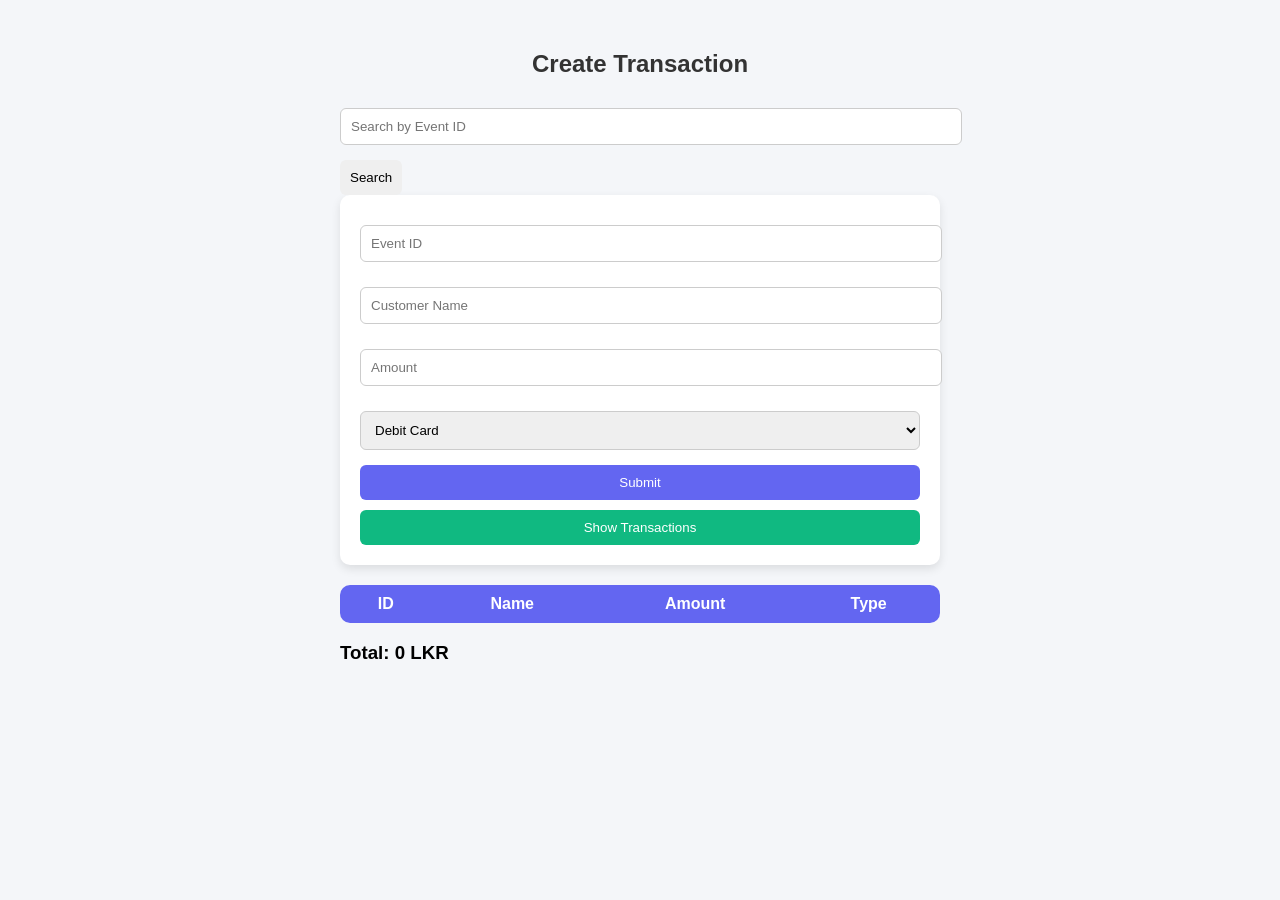
<file: src/main/resources/static/index.html>
<!DOCTYPE html>
<html>
<head>
    <title>Transaction App</title>

    <link rel="stylesheet" href="style.css">
</head>

<body>

<div class="container">

    <h2>Create Transaction</h2>

    <input type="text" id="search" placeholder="Search by Event ID">
    <button onclick="searchTransaction()">Search</button>

    <div class="card">

        <input type="text" id="eventId" placeholder="Event ID">
        <input type="text" id="customerName" placeholder="Customer Name">
        <input type="number" id="amount" placeholder="Amount">

        <select id="transactionType">
            <option value="DEBIT_CARD">Debit Card</option>
            <option value="CREDIT_CARD">Credit Card</option>
            <option value="BANK_TRANSACTION">Bank Transaction</option>
        </select>

        <button class="btn-submit" onclick="createTransaction()">Submit</button>
        <button class="btn-show" onclick="loadTransactions()">Show Transactions</button>

    </div>

    <table>
        <thead>
        <tr>
            <th>ID</th>
            <th>Name</th>
            <th>Amount</th>
            <th>Type</th>
        </tr>
        </thead>
        <tbody id="tableBody"></tbody>
    </table>

    <h3 id="totalAmount">Total: 0 LKR</h3>

</div>

<script src="script.js"></script>

</body>
</html>
</file>
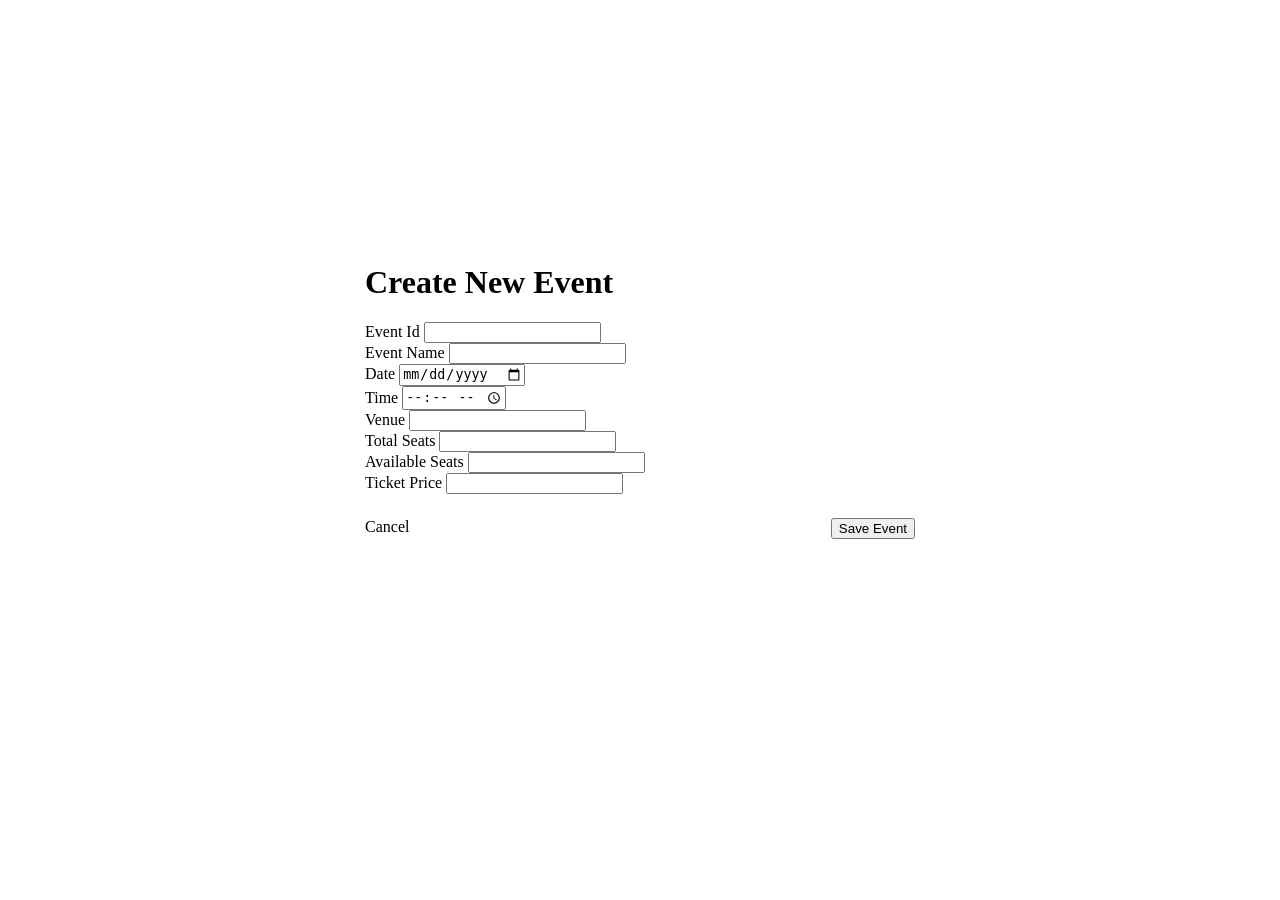
<file: OOP Project/Event Ticket Booking System/src/main/resources/templates/events/add.html>
<!DOCTYPE html>
<html lang="en"  xmlns:th="http://www.thymeleaf.org">
<head>
    <meta charset="UTF-8">
    <title>Add Event</title>
    <link rel="stylesheet" th:href="@{/css/style.css}">
    <link href="https://fonts.googleapis.com/css2?family=Inter:wght@400;500;600;700&display=swap" rel="stylesheet">
</head>
<body>
<div class="container" style="display: flex; justify-content: center; align-items: center; min-height: 85vh;">
    <div class="card" style="width: 100%; max-width: 550px; background: white;">
        <h1>Create New Event</h1>
        <form th:action="@{/events/add}" method="post">
            <div class="form-group">
                <label>Event Id</label>
                <label>
                    <input type="text" name="eventId" required>
                </label>
            </div>
            <div class="form-group">
                <label>Event Name</label>
                <label>
                    <input type="text" name="eventName" required>
                </label>
            </div>
            <div class="form-group">
                <label>Date</label>
                <label>
                    <input type="date" name="date" required>
                </label>
            </div>
            <div class="form-group">
                <label>Time</label>
                <input type="time" name="time" required>
            </div>
            <div class="form-group">
                <label>Venue</label>
                <label>
                    <input type="text" name="venue" required>
                </label>
            </div>
            <div class="form-group">
                <label>Total Seats</label>
                <label>
                    <input type="number" name="totalSeats" required>
                </label>
            </div>
            <div class="form-group">
                <label>Available Seats</label>
                <label>
                    <input type="number" name="availableSeats" required>
                </label>
            </div>
            <div class="form-group">
                <label>Ticket Price</label>
                <label>
                    <input type="number" name="ticketPrice" required>
                </label>
            </div>
            <div style="display: flex; justify-content: space-between; margin-top: 1.5rem;">
                <a th:href="@{/events/list}" class="btn btn-outline" style="text-decoration: none;">Cancel</a>
                <button type="submit" class="btn btn-primary">Save Event</button>
            </div>
        </form>
    </div>
</div>
</body>
</html>
</file>
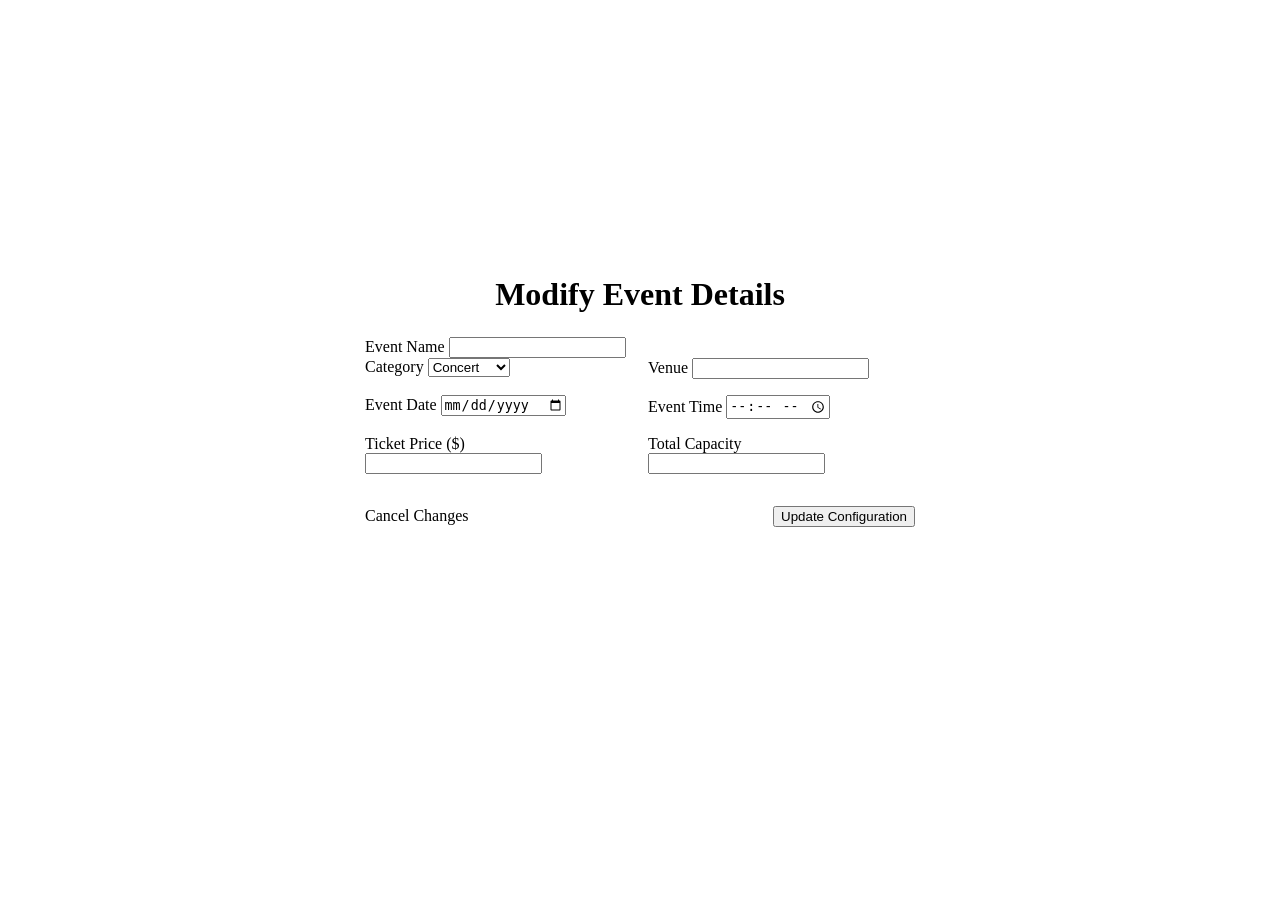
<file: OOP Project/Event Ticket Booking System/src/main/resources/templates/events/edit.html>
<!DOCTYPE html>
<html lang="en" xmlns:th="http://www.thymeleaf.org">
<head>
    <meta charset="UTF-8">
    <title>Edit Event</title>
    <link rel="stylesheet" th:href="@{/css/style.css}">
    <link href="https://fonts.googleapis.com/css2?family=Inter:wght@400;500;600;700&display=swap" rel="stylesheet">
</head>
<body>

<div class="container" style="display: flex; justify-content: center; align-items: center; min-height: 85vh;">

    <div class="card" style="width: 100%; max-width: 550px; background: white;">
        <h1 style="margin-bottom: 1.5rem; text-align: center;">Modify Event Details</h1>

        <form th:action="@{/events/update}" method="post" th:object="${event}">

            <input type="hidden" name="eventId" th:value="${event.eventId}">

            <div class="form-group">
                <label>Event Name</label>
                <label>
                    <input type="text" th:field="*{eventName}" required>
                </label>
            </div>

            <div style="display: flex; gap: 1rem; margin-bottom: 1rem;">
                <div class="form-group" style="flex: 1;">
                    <label>Category</label>
                    <select th:field="*{category}">
                        <option value="Concert">Concert</option>
                        <option value="Seminar">Seminar</option>
                        <option value="Workshop">Workshop</option>
                    </select>
                </div>
                <div class="form-group" style="flex: 1;">
                    <label>Venue</label>
                    <input type="text" th:field="*{venue}" required>
                </div>
            </div>

            <div style="display: flex; gap: 1rem; margin-bottom: 1rem;">
                <div class="form-group" style="flex: 1;">
                    <label>Event Date</label>
                    <label>
                        <input type="date" th:field="*{date}" required>
                    </label>
                </div>
                <div class="form-group" style="flex: 1;">
                    <label>Event Time</label>
                    <label>
                        <input type="time" th:field="*{time}" required>
                    </label>
                </div>
            </div>

            <div style="display: flex; gap: 1rem; margin-bottom: 2rem;">
                <div class="form-group" style="flex: 1;">
                    <label>Ticket Price ($)</label>
                    <label>
                        <input type="number" step="0.01" th:field="*{ticketPrice}" required>
                    </label>
                </div>
                <div class="form-group" style="flex: 1;">
                    <label>Total Capacity</label>
                    <label>
                        <input type="number" th:field="*{totalSeats}" required>
                    </label>
                </div>
                <input type="hidden" name="availableSeats" th:value="${event.availableSeats}">
            </div>

            <div style="display: flex; justify-content: space-between; align-items: center; margin-top: 1.5rem;">
                <a th:href="@{/events/list}" class="btn btn-outline" style="text-decoration: none;">Cancel Changes</a>
                <button type="submit" class="btn btn-primary">Update Configuration</button>
            </div>

        </form>
    </div>
</div>

</body>
</html>
</file>
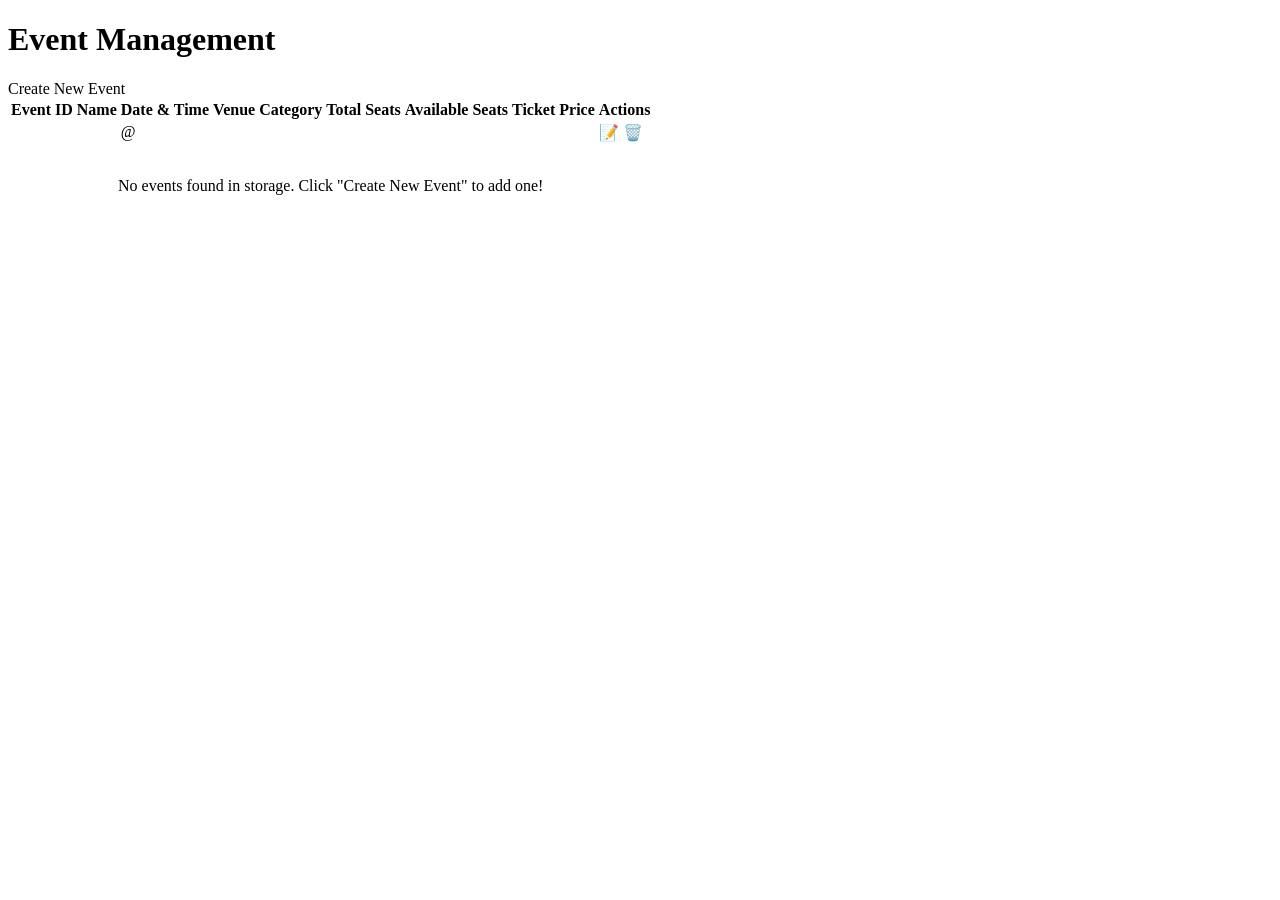
<file: OOP Project/Event Ticket Booking System/src/main/resources/templates/events/list.html>
<!DOCTYPE html>
<html xmlns:th="http://www.thymeleaf.org" lang="en">
<head>
    <meta charset="UTF-8">
    <title>Event List</title>
    <link rel="stylesheet" th:href="@{/css/style.css}">
    <link href="https://fonts.googleapis.com/css2?family=Inter:wght@400;500;600;700&display=swap" rel="stylesheet">
</head>

<body>
<div class="container">
    <header>
        <h1>Event Management</h1>
        <a th:href="@{/events/add}" class="btn btn-primary">Create New Event</a>
    </header>

    <main class="dashboard">
        <div class="card">
            <div class="table-container">
                <table>
                    <thead>
                    <tr>
                        <th>Event ID</th>
                        <th>Name</th>
                        <th>Date & Time</th>
                        <th>Venue</th>
                        <th>Category</th>
                        <th>Total Seats</th>
                        <th>Available Seats</th>
                        <th>Ticket Price</th>
                        <th>Actions</th>
                    </tr>
                    </thead>
                    <tbody>
                    <tr th:each="event : ${events}">
                        <td th:text="${event.eventId}"></td>
                        <td><strong th:text="${event.eventName}"></strong></td>
                        <td>
                            <span th:text="${event.date}"></span> @
                            <span th:text="${event.time}"></span>
                        </td>
                        <td th:text="${event.venue}"></td>
                        <td>
                            <span class="badge badge-available" th:text="${event.category}"></span>
                        </td>
                        <td th:text="${event.totalSeats}"></td>
                        <td>
                                <span th:class="${event.availableSeats > 0} ? 'badge badge-available' : 'badge badge-inactive'"
                                      th:text="${event.availableSeats}"></span>
                        </td>
                        <td th:text="${'$' + #numbers.formatDecimal(event.ticketPrice, 1, 2)}"></td>
                        <td>
                            <div class="actions">
                                <a th:href="@{/events/edit/{id}(id=${event.eventId})}" class="action-btn edit-btn" title="Edit Event">📝</a>
                                <a th:href="@{/events/delete/{id}(id=${event.eventId})}" class="action-btn delete-btn" title="Delete Event"
                                   onclick="return confirm('Are you sure you want to delete this event?')">🗑️</a>
                            </div>
                        </td>
                    </tr>

                    <tr th:if="${#lists.isEmpty(events)}">
                        <td colspan="9" style="text-align: center; color: var(--text-muted); padding: 2rem;">
                            No events found in storage. Click "Create New Event" to add one!
                        </td>
                    </tr>
                    </tbody>
                </table>
            </div>
        </div>
    </main>
</div>
</body>
</html>
</file>
<file: src/main/resources/static/style.css>
body {
    font-family: 'Segoe UI', sans-serif;
    background: #f4f6f9;
    margin: 0;
    padding: 30px;
}

.container {
    max-width: 600px;
    margin: auto;
}

h2 {
    text-align: center;
    color: #333;
}

.card {
    background: #fff;
    padding: 20px;
    border-radius: 10px;
    box-shadow: 0 4px 10px rgba(0,0,0,0.1);
}

input, select {
    width: 100%;
    padding: 10px;
    margin-top: 10px;
    margin-bottom: 15px;
    border-radius: 6px;
    border: 1px solid #ccc;
}

button {
    padding: 10px;
    border: none;
    border-radius: 6px;
    cursor: pointer;
}

.btn-submit {
    background: #6366f1;
    color: white;
    width: 100%;
}

.btn-submit:hover {
    background: #4f46e5;
}

.btn-show {
    background: #10b981;
    color: white;
    margin-top: 10px;
    width: 100%;
}

.btn-show:hover {
    background: #059669;
}

table {
    width: 100%;
    margin-top: 20px;
    border-collapse: collapse;
    background: white;
    border-radius: 10px;
    overflow: hidden;
}

th {
    background: #6366f1;
    color: white;
    padding: 10px;
}

td {
    padding: 10px;
    border-bottom: 1px solid #eee;
    text-align: center;
}
</file>
